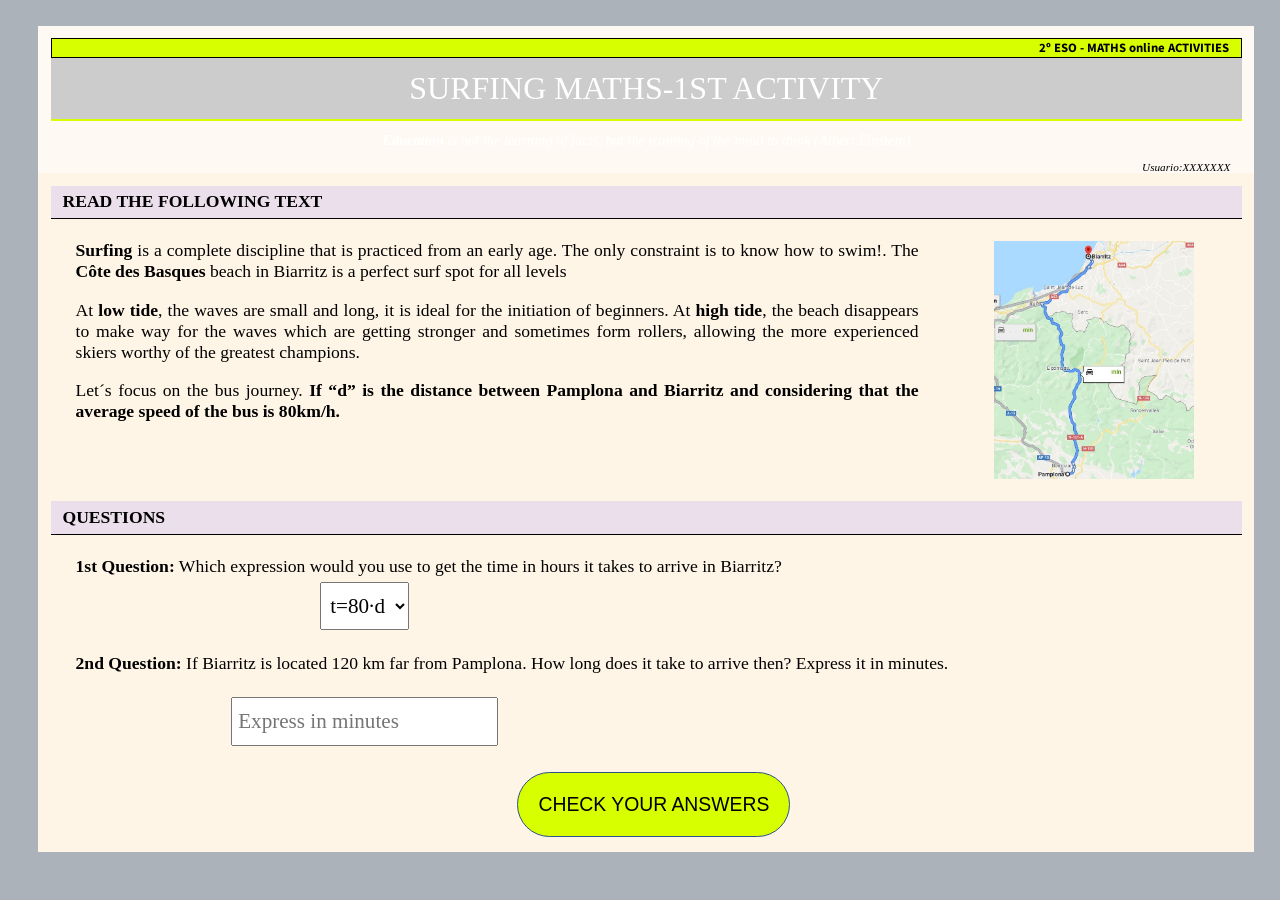
<file: 2ESO-1-NUMBERS-Surf in Biarritz-1.html>
<!DOCTYPE html>
<html lang="en">
<head>
	<meta charset="utf-8">
    <title>2ESO-1-NUMBERS-Surf in Biarritz-1</title>
	<link rel="stylesheet" type="text/css" href="css/css-ACT.css">
	<link href="https://fonts.googleapis.com/css2?family=Ranchers&family=Red+Rose&family=Source+Sans+Pro&display=swap" rel="stylesheet">
	<link href="https://fonts.googleapis.com/css2?family=Bree+Serif&family=Source+Sans+Pro&display=swap" rel="stylesheet">


</head>
<body>
	<header>
		<h1>  2º ESO - MATHS  online  ACTIVITIES</h1>
		
		<h2>SURFING MATHS-1ST ACTIVITY</h2>
		<p class="Linea_titulo">  </p>
		<p class="Cita"><strong> Education </strong> is not the learning of facts, but the training of the mind to think (Albert Einstein)</p>
		<p class="Datos_Usuario">Usuario:XXXXXXX</p>
	</header>
	

	<main>

		<div id="Contenido">
			<h3>READ THE FOLLOWING TEXT</h3>
			<div class="Enunciado">
				<div class="Problema">   
					<p><strong>Surfing</strong> is a complete discipline that is practiced from an early age. The only constraint is to know how to swim!. The <strong>Côte des Basques</strong> beach in Biarritz is a perfect surf spot for all levels</p>
					<p>At <strong>low tide</strong>, the waves are small and long, it is ideal for the initiation of beginners. At <strong>high tide</strong>, the beach disappears to make way for the waves which are getting stronger and sometimes form rollers, allowing the more experienced skiers worthy of the greatest champions.</p>
					<p> Let´s focus on the bus journey. <strong>If “d” is the distance between Pamplona and Biarritz and considering that the average speed of the bus is 80km/h. </strong></p>
				</div>
				<figure>
					<img class="Imagen_Problema" src="img/mapa.jpg" width="200">
				</figure>
			</div>
	  		
	    	<h3>Questions</h3>
	  		&nbsp;

			<!--Apartado de solución con formato grid-->
			<div class="Bloque-Soluciones">
				
					<!--PRIMERA PREGUNTA-->
					<div class="ACT_Grupo" id="ACT_Grupo_1">
						<label for="respuesta1" class="Pregunta"><strong>1st Question:</strong> Which expression would you use to get the time in hours it takes to arrive in Biarritz?</label>
						<select name="respuesta1" id="respuesta1">
	  						<option value="t=80·d">t=80·d</option>
	  						<option value="t=80/d">t=80/d</option>
	  						<option value="t=d/80">t=d/80</option>
	  						<option value="t=d-80">t=d-80</option>
						</select>
						<img src="img/right.png" height="40" class="ImagenesCorreccion" id="Correcto1">
	    				<img src="img/wrong.png" height="40" class="ImagenesCorreccion" id="Incorrecto1">
					</div>

					

					<!--SEGUNDA PREGUNTA-->
					<div class="ACT_Grupo" id="ACT_Grupo_2">
						<p class="Pregunta">
							<strong>2nd Question:</strong> If Biarritz is located 120 km far from Pamplona. How long does it take to arrive then? Express it in minutes.
						</p>
						<input type="text" class="formulario__input" name="respuesta2" id="respuesta2" placeholder="Express in minutes" size=20px>
						<img src="img/right.png" height="40" class="ImagenesCorreccion" id="Correcto2">
	    				<img src="img/wrong.png" height="40" class="ImagenesCorreccion" id="Incorrecto2">
					</div>	
				
					&nbsp;

				<div class="formulario__grupo formulario__grupo-btn-enviar">
					<button  class="formulario__btn" onclick="comprobar1()">Check your answers</button>
				
				</div>



		</div>
		</div>

		<p class="Codigo" id="Codigo"> The secret letter is A</p>
	</main>

<script src="js/comprobar1.js"></script>


</body>
</html>
</file>
<file: css/css-ACT.css>
body{
  background-color: #ABB2B9;
  margin-left: 3%;
  margin-right: 2%;
  margin-top: 2%;
  min-height: 95vh;
}

header{
  background: #FEFAF3;
  padding: 1% 1% 0% 1%;
  margin: 0px;
}

nav,
main,
footer {
  background: #FEF5E7;
  padding: 1%;
  margin: 0px;
  /*font-family: 'Source Sans Pro', sans-serif;*/
}


h1 {
  width: 97.8%;
  padding: 0% 1% 0% 1%;
  margin: 0px;
  color:black;
  background-color:#d8ff00;
  border-style: solid;
  border-width: 0.1em;
  border-color: black;
  font-weight: normal;
  font-size: 0.8em;
  font-weight: bold;
  text-align: right;
  font-family: 'Source Sans Pro', sans-serif;
}



h2{
   width: 98%;
   padding: 1% 1%;
   margin: 0px;
   background-image: url("https://image.freepik.com/foto-gratis/textura-pared-gris_1194-5603.jpg"); 
   background-color: #cccccc;
   background-repeat: repeat;
   text-align: center;
   color: white;
   font-weight: normal;
   font-size: 2em;
   font-family: Impact;
   text-transform: uppercase;
    }

  p.Linea_titulo {
   width: 100%;
   height:2px;
   margin: 0px;
   background-color: #d8ff00;
    }

 p.Cita {
    width: 98%;
    padding: 1% 1%;
    margin: 0px;
    color: white;
    font-size: 0.9em;
    font-style: italic;
    font-family: Calibri;
    text-align: center; 
    background-image: url("https://image.freepik.com/foto-gratis/textura-pared-gris_1194-5603.jpg"); 
    background-repeat: repeat;
      }

p.Datos_Usuario {
     width: 98%;
     padding: 0% 1% 0% 1%;
     color: black;
     font-size: 0.7em;
     font-style: italic;
     font-family: Comic Sans MS;
     text-align: right;
     margin: 0px;
     }

h3{
   width: 98%;
   padding: 0.5% 1% 0.5% 1%;
   margin: 0px;
   background: #ECDFEC; 
   text-align: left;
   font-weight: bold;
   text-transform: uppercase;
   font-size: 1.1em;
   font-family: Comic Sans MS;
   border-bottom: solid;
   border-width: 0.1em;
   border-color: black;
    }



div.Enunciado{
  display:grid;
  grid-template-columns: 2.8fr 1fr;

}


div.Problema{
    font-family: calibri;
    font-size: 1.1em;
    padding: 3px 10px 3px 25px;
    text-align: justify;
}



img.Imagen_Problema{
  display:block;
  object-fit: cover;
  margin:auto;
  max-width: 100%;
  
}

div.Bloque-Soluciones{
  font-size: 1.1em;
  font-family: calibri;
  padding-right: 1.4em;
  text-align: justify;
  padding: 3px 10px 3px 25px;
}


select{
    padding-left: 3%;
    font-family: calibri;
    font-size: 1.2em;
    display: block;
    margin:auto;
    margin-top: 5px;
    margin-bottom: 5px;
    padding: 10px 5px;

}

input{
    padding-left: 3%;
    font-family: calibri;
    font-size: 1.2em;
    display: block;
    margin:auto;
    margin-top: 5px;
    margin-bottom: 5px;
    padding: 10px 5px;

}
p.Titulo-Solucion-1{
  text-decoration: underline;
  color: #0442F6;
  font-weight: bold;
  text-transform: uppercase;

}


hr.Separador{
  margin:5% 40%;
}


img{
  display:block;
  max-height: 100%;
  max-width: 100%;
  padding: 6px 10px 6px 25px;
  
}

img.ImagenesCorreccion{
  display:none;
}


div.ACT_Grupo{
  display:grid;
  grid-template-columns: 50% auto;
  grid-template-rows: auto auto;
}

.Pregunta{
  grid-column: span 2;
}

button {
  border: 1px solid #2e518b; /*anchura, estilo y color borde*/
  padding: 20px; /*espacio alrededor texto*/
  background-color: #d8ff00;; /*color botón*/
  color: #000000; /*color texto*/
  text-decoration: none; /*decoración texto*/
  text-transform: uppercase; /*capitalización texto*/
  font-family: 'Helvetica', sans-serif; /*tipografía texto*/
  border-radius: 50px; /*bordes redondos*/
  font-size:1.1em;
  display: block;
  margin:auto;
}

p.Codigo{
  font-size: 3em;
  font-family: calibri;
  padding-right: 1.4em;
  text-align: justify;
  border-style: solid;
  border-color: pink;
  padding: 6px 10px 6px 25px;
  text-decoration: underline;
  color: red;
  font-weight: bold;
  text-transform: uppercase;
  text-align: center;
  display:none;

}
</file>
